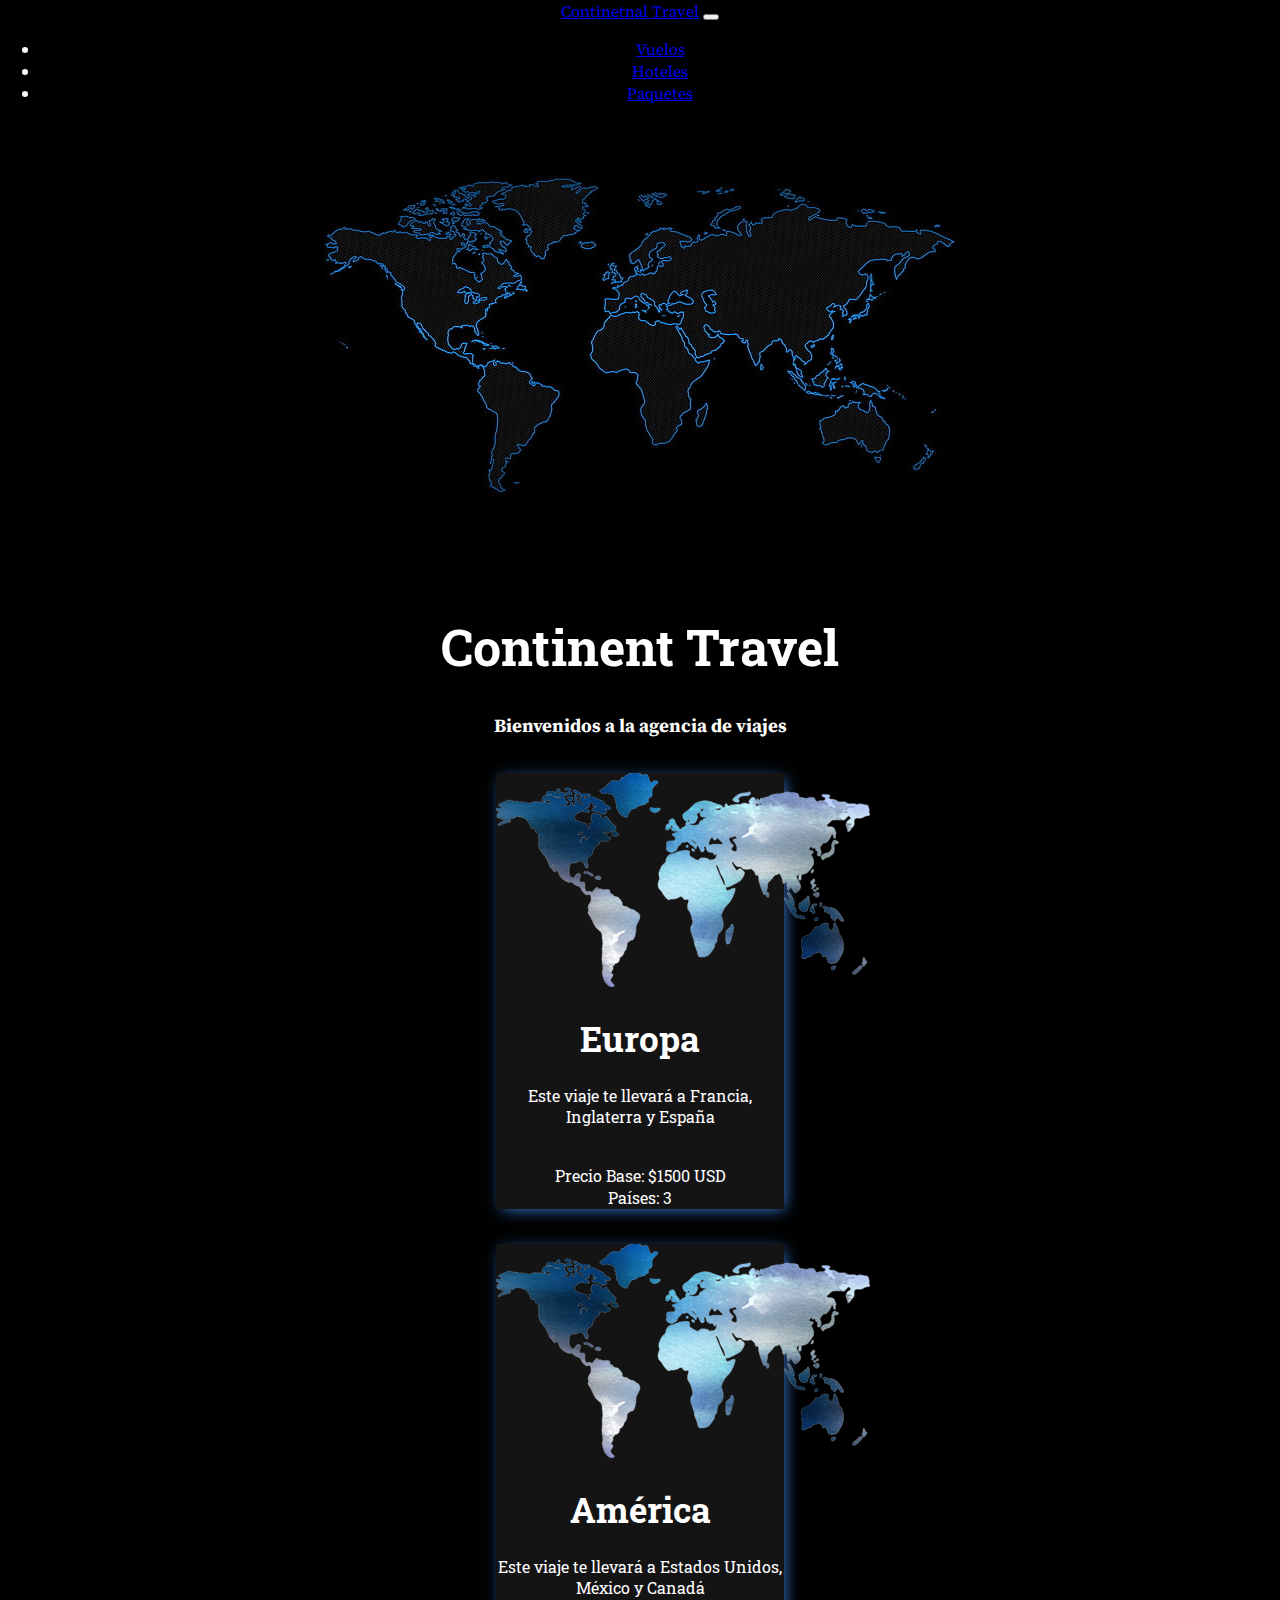
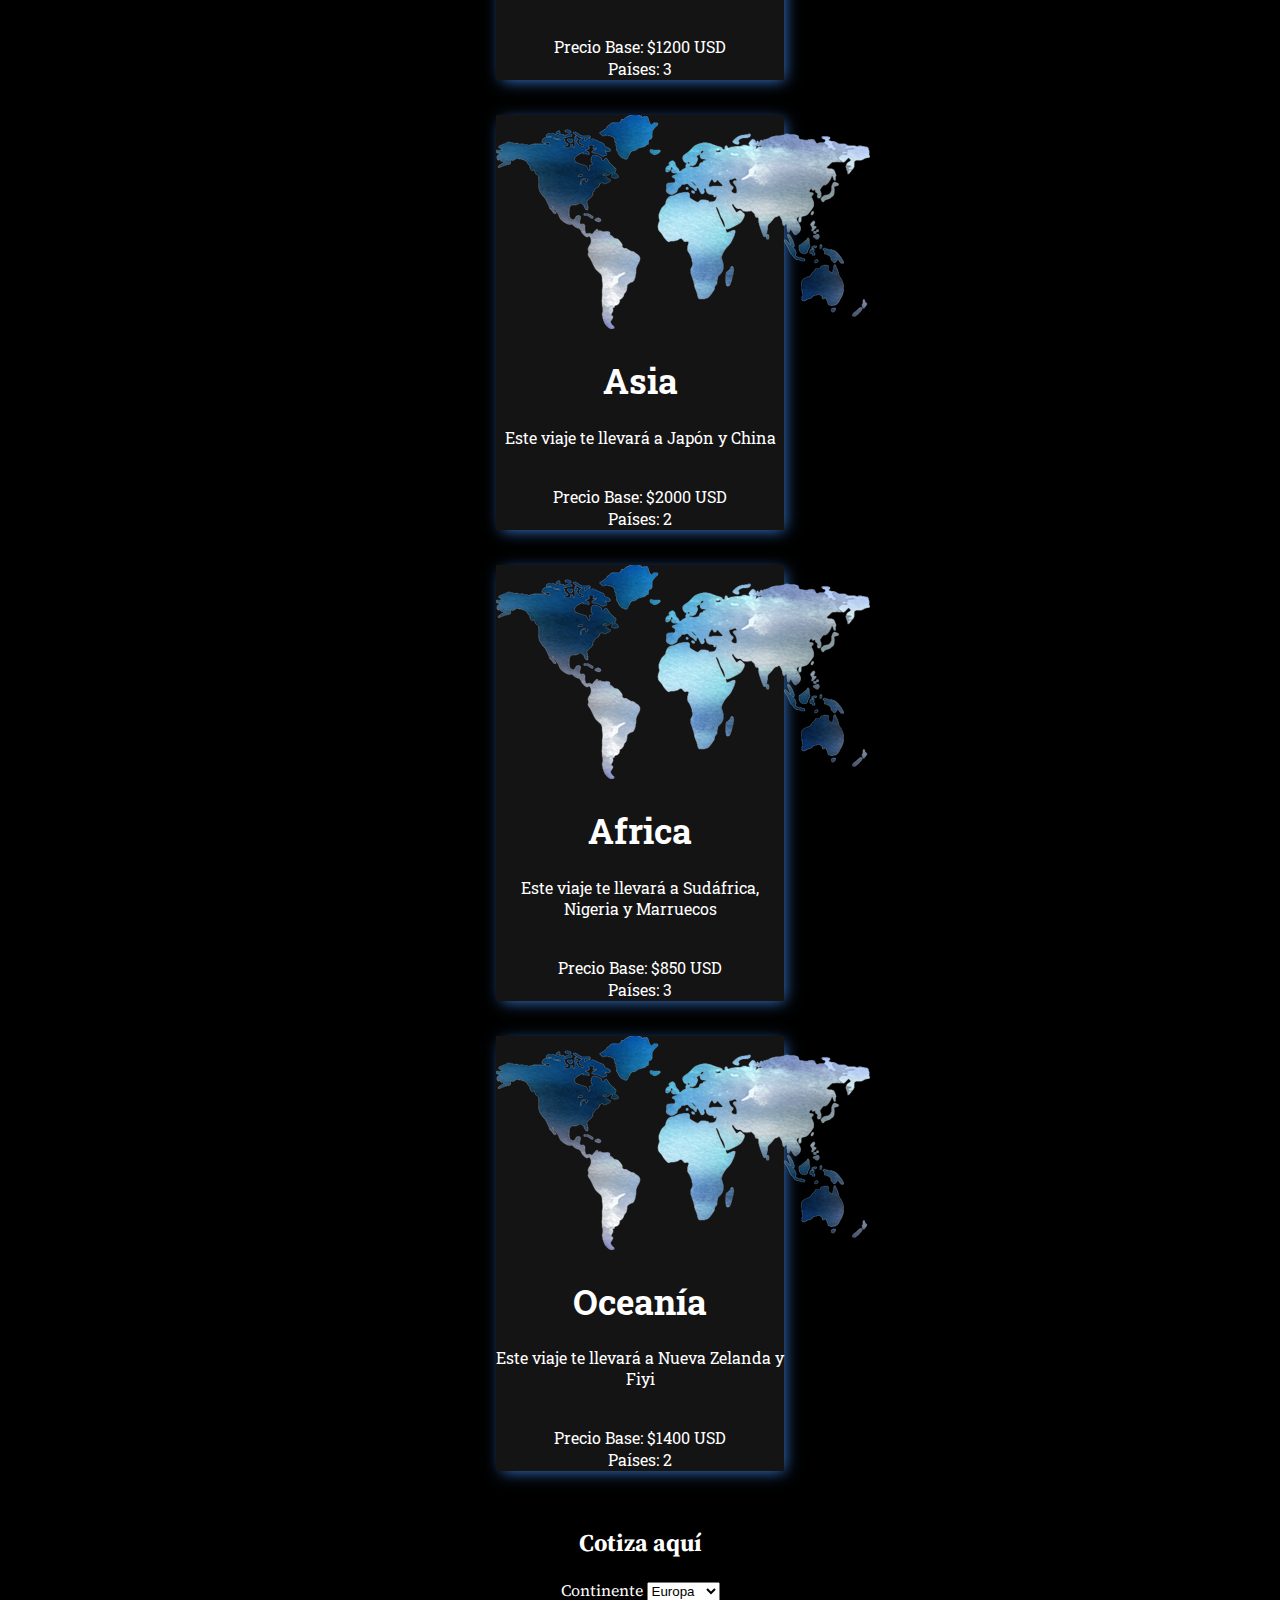
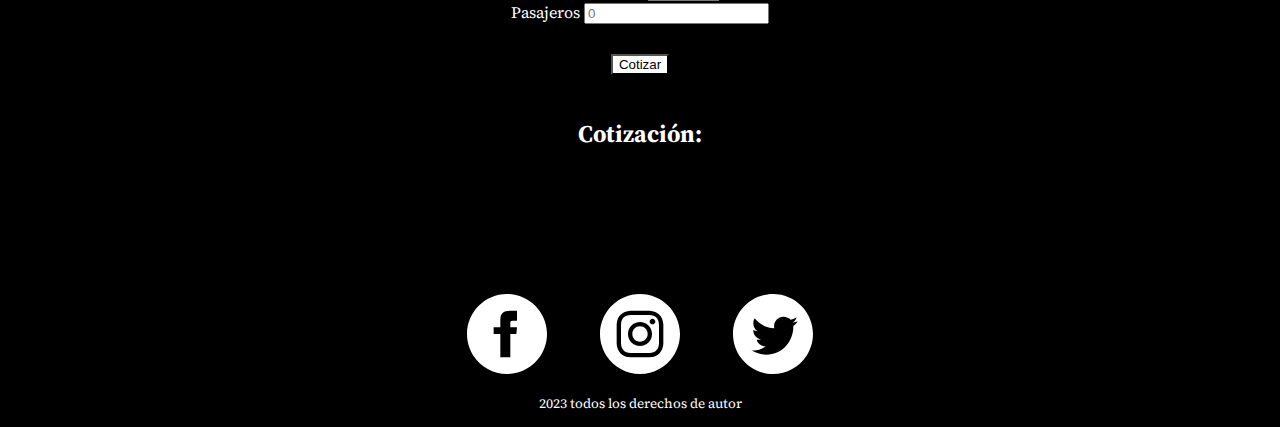
<file: index.html>
<!DOCTYPE html>
<html lang="en">
<head>
    <meta charset="UTF-8">
    <meta http-equiv="X-UA-Compatible" content="IE=edge">
    <meta name="viewport" content="width=device-width, initial-scale=1.0">
    <meta name="description" content="Agencia de viajes Continent Travel, donde encontrarás los mejores descuentos y promociones para viajar a donde más lo deseas. Cotiza ahora!">
    <meta name="keywords" content="VIAJES, EUROPA, ASIA, AFRICA, AMERICA, OCEANIA, VUELOS, HOTELES, PAQUETES, TODO INCLUIDO, VUELOS BARATOS, PROMOCIONES VIAJES">
    <title>Continent Travel - Inicio</title>
    <!-- Aquí podemos agregar boostrap -->
    <link href="https://cdn.jsdelivr.net/npm/bootstrap@5.3.0-alpha2/dist/css/bootstrap.min.css" rel="stylesheet" integrity="sha384-aFq/bzH65dt+w6FI2ooMVUpc+21e0SRygnTpmBvdBgSdnuTN7QbdgL+OapgHtvPp" crossorigin="anonymous">
    
    <!-- CSS -->
    <link rel="stylesheet" href="./css/styles.css">

    <!-- google fonts -->
    <link rel="preconnect" href="https://fonts.googleapis.com">
    <link rel="preconnect" href="https://fonts.gstatic.com" crossorigin>
    <link href="https://fonts.googleapis.com/css2?family=Roboto+Slab:wght@400;700&family=Source+Serif+Pro:wght@400;700&display=swap" rel="stylesheet">
</head>
<body>
    <header>
        <nav class="navbar navbar-expand-lg bg-body-tertiary">
            <div class="container-fluid">
                <a class="navbar-brand" href="./index.html">Continetnal Travel</a> <!-- poner./ -->
                <button class="navbar-toggler" type="button" data-bs-toggle="collapse" data-bs-target="#navbarNav" aria-controls="navbarNav" aria-expanded="false" aria-label="Toggle navigation">
                <span class="navbar-toggler-icon"></span>
                </button>
                <div class="collapse navbar-collapse justify-content-end" id="navbarNav">
                <ul class="navbar-nav">
                    <li class="nav-item">
                    <a class="nav-link active" aria-current="page" href="./html/vuelos.html">Vuelos</a>
                    </li>
                    <li class="nav-item">
                    <a class="nav-link" href="./html/hoteles.html">Hoteles</a>
                    </li>
                    <li class="nav-item">
                    <a class="nav-link" href="./html/paquetes.html">Paquetes</a>
                    </li>
                </ul>
                </div>
            </div>
        </nav>
    </header>
    <main>
        <article>
            <img class="img-fluid" src="./media/fondo1.jpg" alt="Fondo1">
        <h1>Continent Travel</h1>
        <h3>
            Bienvenidos a la agencia de viajes
        </h3>
        </article>
        <article >
            <div class="container" id="contenedorPaquetes"></div>
        </article>

        <article id="formsPaquetes">
            <h2>Cotiza aquí</h2>
            <div class="input-group mb-3">
                <label class="input-group-text" for="inputGroupSelect01">Continente</label>
                <select class="form-select" id="inputGroupSelect01">
                <option value="Europa">Europa</option>
                <option value="América">América</option>
                <option value="Asia">Asia</option>
                <option value="Africa">Africa</option>
                <option value="Oceanía">Oceanía</option>
                </select>
            </div>
        
            <div class="input-group mb-3">
                <label class="input-group-text" for="inputGroupSelect02">Pasajeros</label>
                <input type="text" class="form-control" placeholder="0" aria-label="Sizing example input" aria-describedby="inputGroup-sizing-sm" id="inputGroupSelect02">
                </select>
            </div>

            <button class="btn btn-primary m-3" id="btnCotizar">Cotizar</button>
            <br><br>
        </article>

        <article>
            <h2>Cotización:</h2>
            <br><br>
            <p id="listaCotizacion"></p>
            <p id="total"></p>
            <br><br>
        </article>
    </main>
    <footer>
        <div class="imgs">
            <a href="#">
                <img src="./media/facebook.svg" alt="Facebook">
            </a>
            <a href="#">
                <img src="./media/instagram.svg" alt="Instagram">
            </a>
            <a href="#">
                <img src="./media/twitter.svg" alt="Twitter">
            </a>
        </div>
        <small>2023 todos los derechos de autor</small>
    </footer>

    <!-- BOOSTRAP JS -->
    <script src="https://cdn.jsdelivr.net/npm/bootstrap@5.3.0-alpha2/dist/js/bootstrap.bundle.min.js" integrity="sha384-qKXV1j0HvMUeCBQ+QVp7JcfGl760yU08IQ+GpUo5hlbpg51QRiuqHAJz8+BrxE/N" crossorigin="anonymous"></script> 
    <!-- AGREGAR JS -->
    <script src="./js/main.js"></script> 

</body>
</html>
</file>
<file: css/styles.css>
body {
    margin: 0;
    padding: 0;
    background-color: black;
    color: white;
    font-family: "Source Serif Pro", serif;
    text-align: center;
}
header{
    text-align: center;
}

.listaCotizacion{
  color: white
}

h1{ /*Fonts style for titles*/
    font-family: "Roboto Slab", serif;
    font-size: 50px;
}

.card-title{
  font-size: 35px;
}

p, span{
  font-family: "Roboto Slab", serif;
}

/* CARDS index */
#contenedorPaquetes{
  text-align: -webkit-center;
}

.card{
  margin-top: 35px;
  margin-bottom: 35px;
  background-color: #141414;
  color: white;
  box-shadow: 3px 3px 15px -3px rgba(66, 144, 247, 0.9);
}

.btn-primary{
  margin-top: 30px;
  background-color: white;
  color: black;
}


#formsPaquetes{
  display: inline-block;

}

/* footer */
footer {
    background-color: black;
    width: 100%;
    grid-area: footer;
  }
  footer .imgs {
    display: grid;
    grid-template-columns: repeat(3, auto);
    margin: 0 auto;
    width: 400px;
  }
  footer .imgs a {
    text-align: center;
  }
  footer .imgs a img {
    width: 60%;
    height: auto;
    margin-top: 20px;
    transition-duration: 0.5s;
  }
  footer .imgs a img:hover {
    opacity: 0.5;
  }
  footer small {
    text-align: center;
    width: calc(100% - 30px);
    display: inline-block;
    padding: 15px;
  }
</file>
